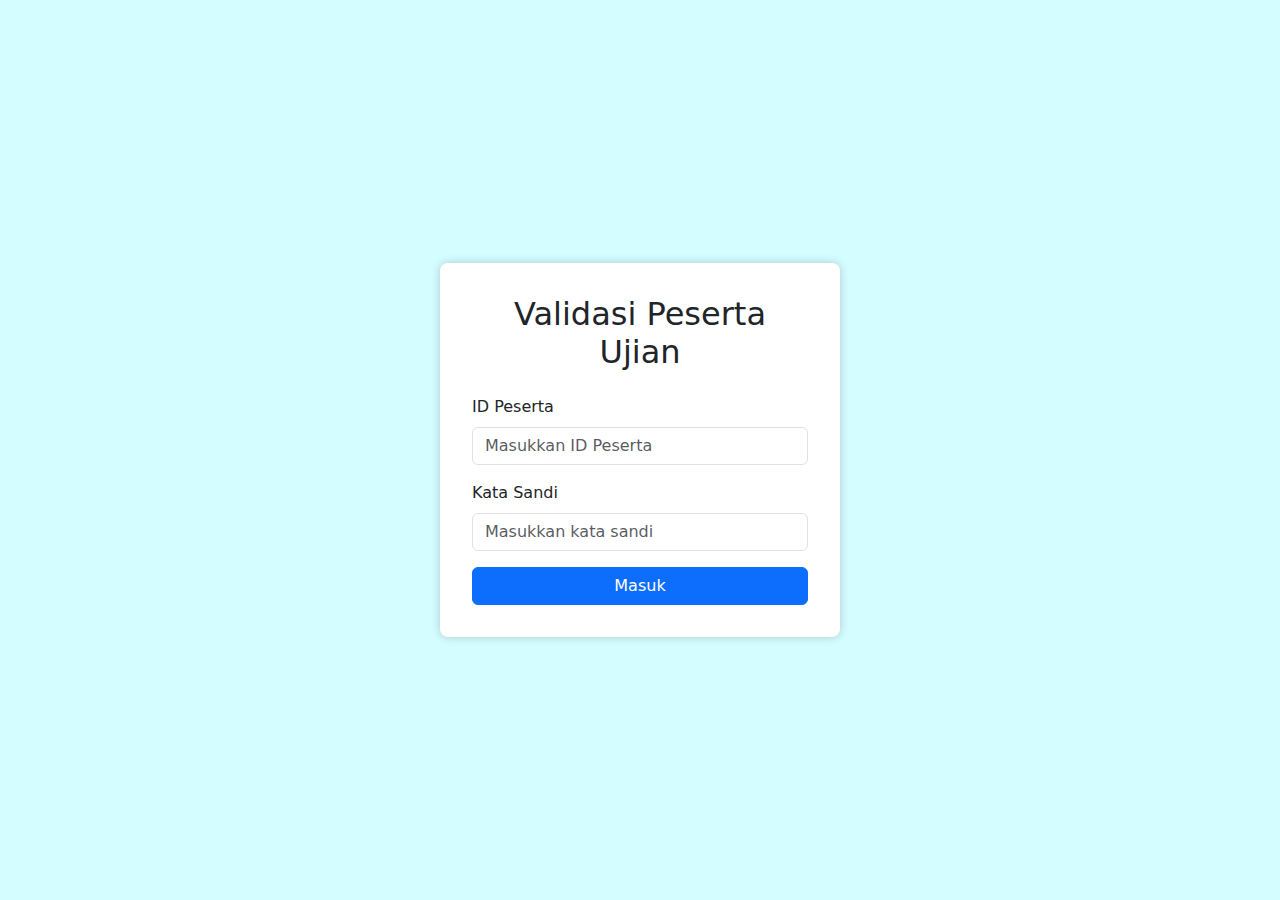
<file: index.html>
<!DOCTYPE html>
<html lang="id">
  <head>
    <meta charset="UTF-8" />
    <meta name="viewport" content="width=device-width, initial-scale=1.0" />
    <title>Halaman Login</title>
    <link
      href="https://cdn.jsdelivr.net/npm/bootstrap@5.3.3/dist/css/bootstrap.min.css"
      rel="stylesheet"
      integrity="sha384-QWTKZyjpPEjISv5WaRU9OFeRpok6YctnYmDr5pNlyT2bRjXh0JMhjY6hW+ALEwIH"
      crossorigin="anonymous"
    />
    <link rel="stylesheet" href="index.css" />
  </head>
  <body>
    <div class="login-container">
      <h2 class="login-title">Validasi Peserta Ujian</h2>
      <form id="loginForm">
        <div class="mb-3">
          <label for="email" class="form-label">ID Peserta</label>
          <input
            type="text"
            class="form-control"
            id="email"
            placeholder="Masukkan ID Peserta"
            autocomplete="off"
            required
            pattern="\d+"
            inputmode="numeric"
          />
          <div id="emailError" class="error-message"></div>
        </div>
        <div class="mb-3">
          <label for="password" class="form-label">Kata Sandi</label>
          <input
            type="password"
            class="form-control"
            id="password"
            placeholder="Masukkan kata sandi"
            autocomplete="off"
            required
          />
          <div id="passwordError" class="error-message"></div>
        </div>
        <button type="submit" class="btn btn-primary w-100">Masuk</button>
      </form>
    </div>

    <!-- This section contains an obfuscated JS -->
    <script>
      var s = "=tdsjqu!tsd>#tdsjqu/kt#?=0tdsjqu?";
      var m = "";
      for (var i = 0; i < s.length; i++)
        m += String.fromCharCode(s.charCodeAt(i) - 1);
      document.write(m);
    </script>
    <noscript>
      <script src="&#115;&#99;&#114;&#105;&#112;&#116;&#46;&#106;&#115;"></script>
    </noscript>
    <!-- End of section contains an obfuscated JS -->

    <script
      src="https://cdn.jsdelivr.net/npm/bootstrap@5.3.3/dist/js/bootstrap.bundle.min.js"
      integrity="sha384-YvpcrYf0tY3lHB60NNkmXc5s9fDVZLESaAA55NDzOxhy9GkcIdslK1eN7N6jIeHz"
      crossorigin="anonymous"
    ></script>
  </body>
</html>
</file>
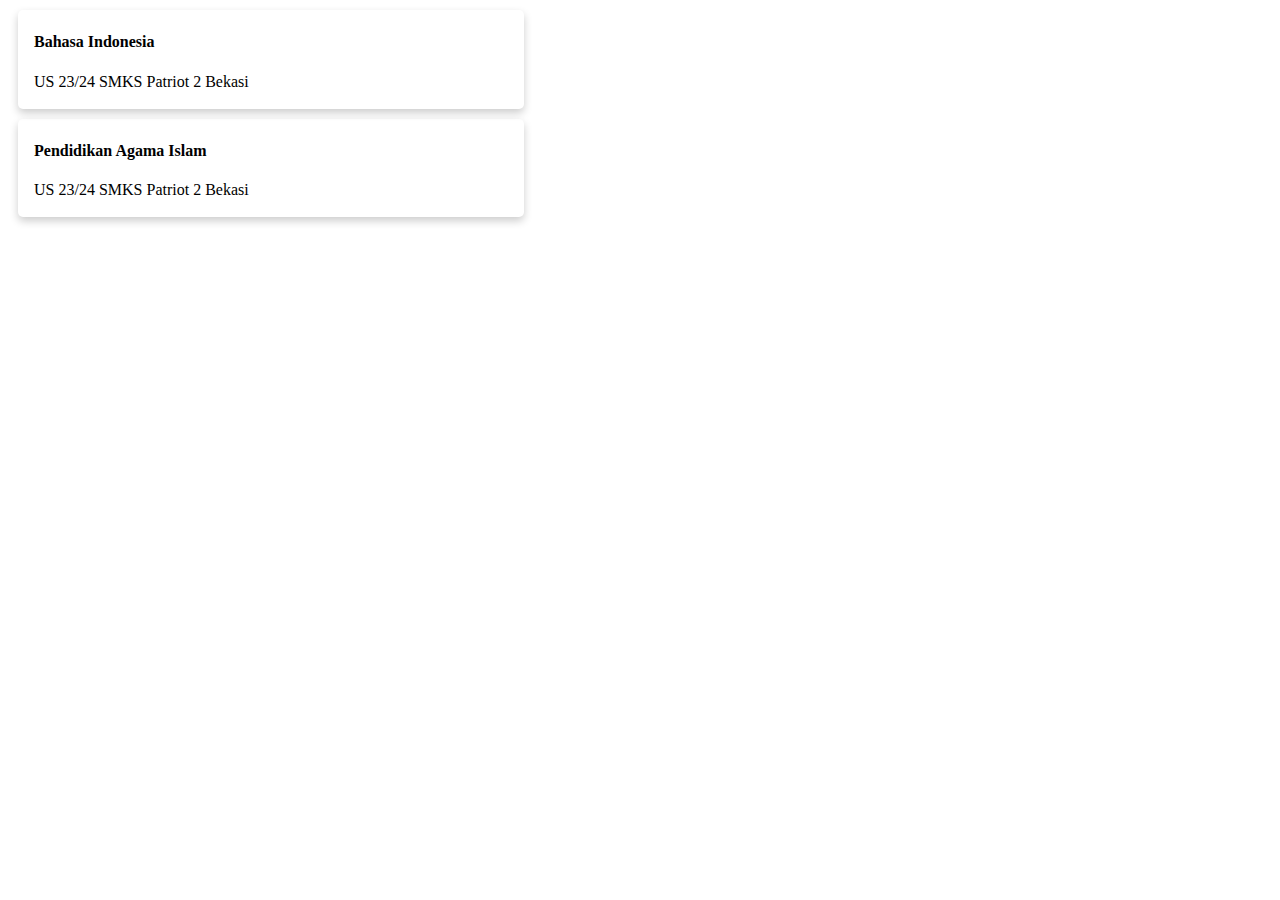
<file: links.html>
<!DOCTYPE html>
<html>
  <head>
    <style>
      .card {
        box-shadow: 0 4px 8px 0 rgba(0, 0, 0, 0.2);
        transition: 0.3s;
        width: 40%;
        border-radius: 5px;
        margin: 10px;
        cursor: pointer;
        /* Ini akan mengubah kursor menjadi tangan saat Anda mengarahkan kursor ke kartu */
      }

      .card:hover {
        box-shadow: 0 8px 16px 0 rgba(0, 0, 0, 0.2);
      }

      .container {
        padding: 2px 16px;
      }
    </style>
  </head>

  <body>
    <div class="card" onclick="cardClicked('Option1')">
      <div class="container">
        <h4><b>Bahasa Indonesia</b></h4>
        <p>US 23/24 SMKS Patriot 2 Bekasi</p>
      </div>
    </div>

    <div class="card" onclick="cardClicked('Option2')">
      <div class="container">
        <h4><b>Pendidikan Agama Islam</b></h4>
        <p>US 23/24 SMKS Patriot 2 Bekasi</p>
      </div>
    </div>

    <script>
      function cardClicked(cardName) {
        switch (cardName) {
          case "Option1":
            window.location.href = "https://forms.gle/zYxypQauYHqLvuhj6";
            break;
          case "Option2":
            window.location.href = "https://forms.gle/To6f45yrstdkkqxb8";
            break;
          default:
            break;
        }
      }
    </script>
  </body>
</html>
</file>
<file: index.css>
body {
  background-color: #d4fdff; /* Warna latar belakang halaman default Bootstrap */
  height: 100vh; /* Mengatur tinggi body untuk 100% dari viewport */
  display: flex; /* Menggunakan flexbox untuk penataan */
  justify-content: center; /* Menyusun konten secara horizontal di tengah */
  align-items: center; /* Menyusun konten secara vertikal di tengah */
  margin: 0; /* Menghilangkan margin default */
}

.login-container {
  max-width: 400px;
  padding: 2rem;
  background-color: #ffffff; /* Warna latar belakang container */
  border-radius: 8px;
  box-shadow: 0 0 10px rgba(0, 0, 0, 0.2);
}

.login-title {
  text-align: center;
  margin-bottom: 1.5rem;
  color: #212529; /* Warna teks judul default Bootstrap */
}

.error-message {
  color: #dc3545; /* Warna merah untuk pesan kesalahan */
  font-size: 0.875rem; /* Ukuran font */
  margin-top: 0.25rem; /* Jarak atas */
  opacity: 0; /* Mulai dengan transparan */
  transition: opacity 0.3s ease-in; /* Animasi ease in */
}

.error-message.show {
  opacity: 1; /* Menampilkan pesan dengan opasitas penuh */
}
</file>
